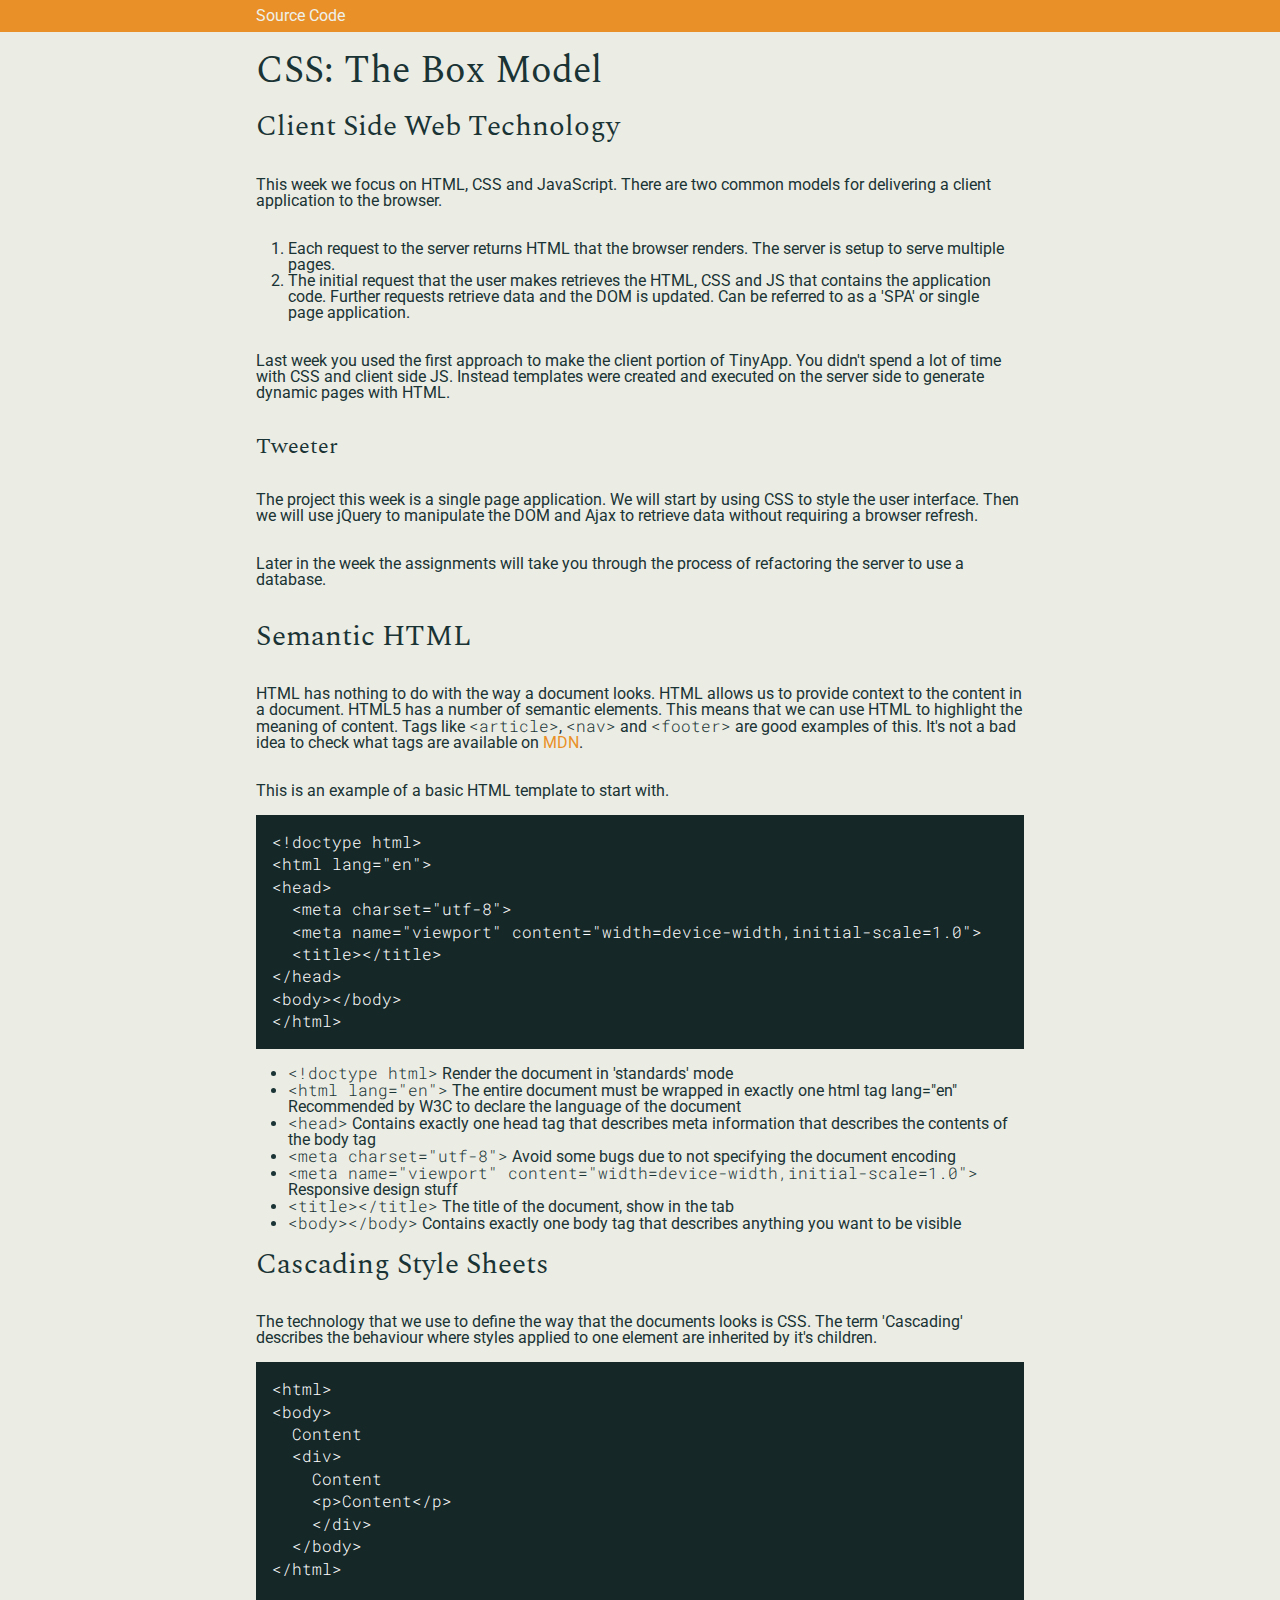
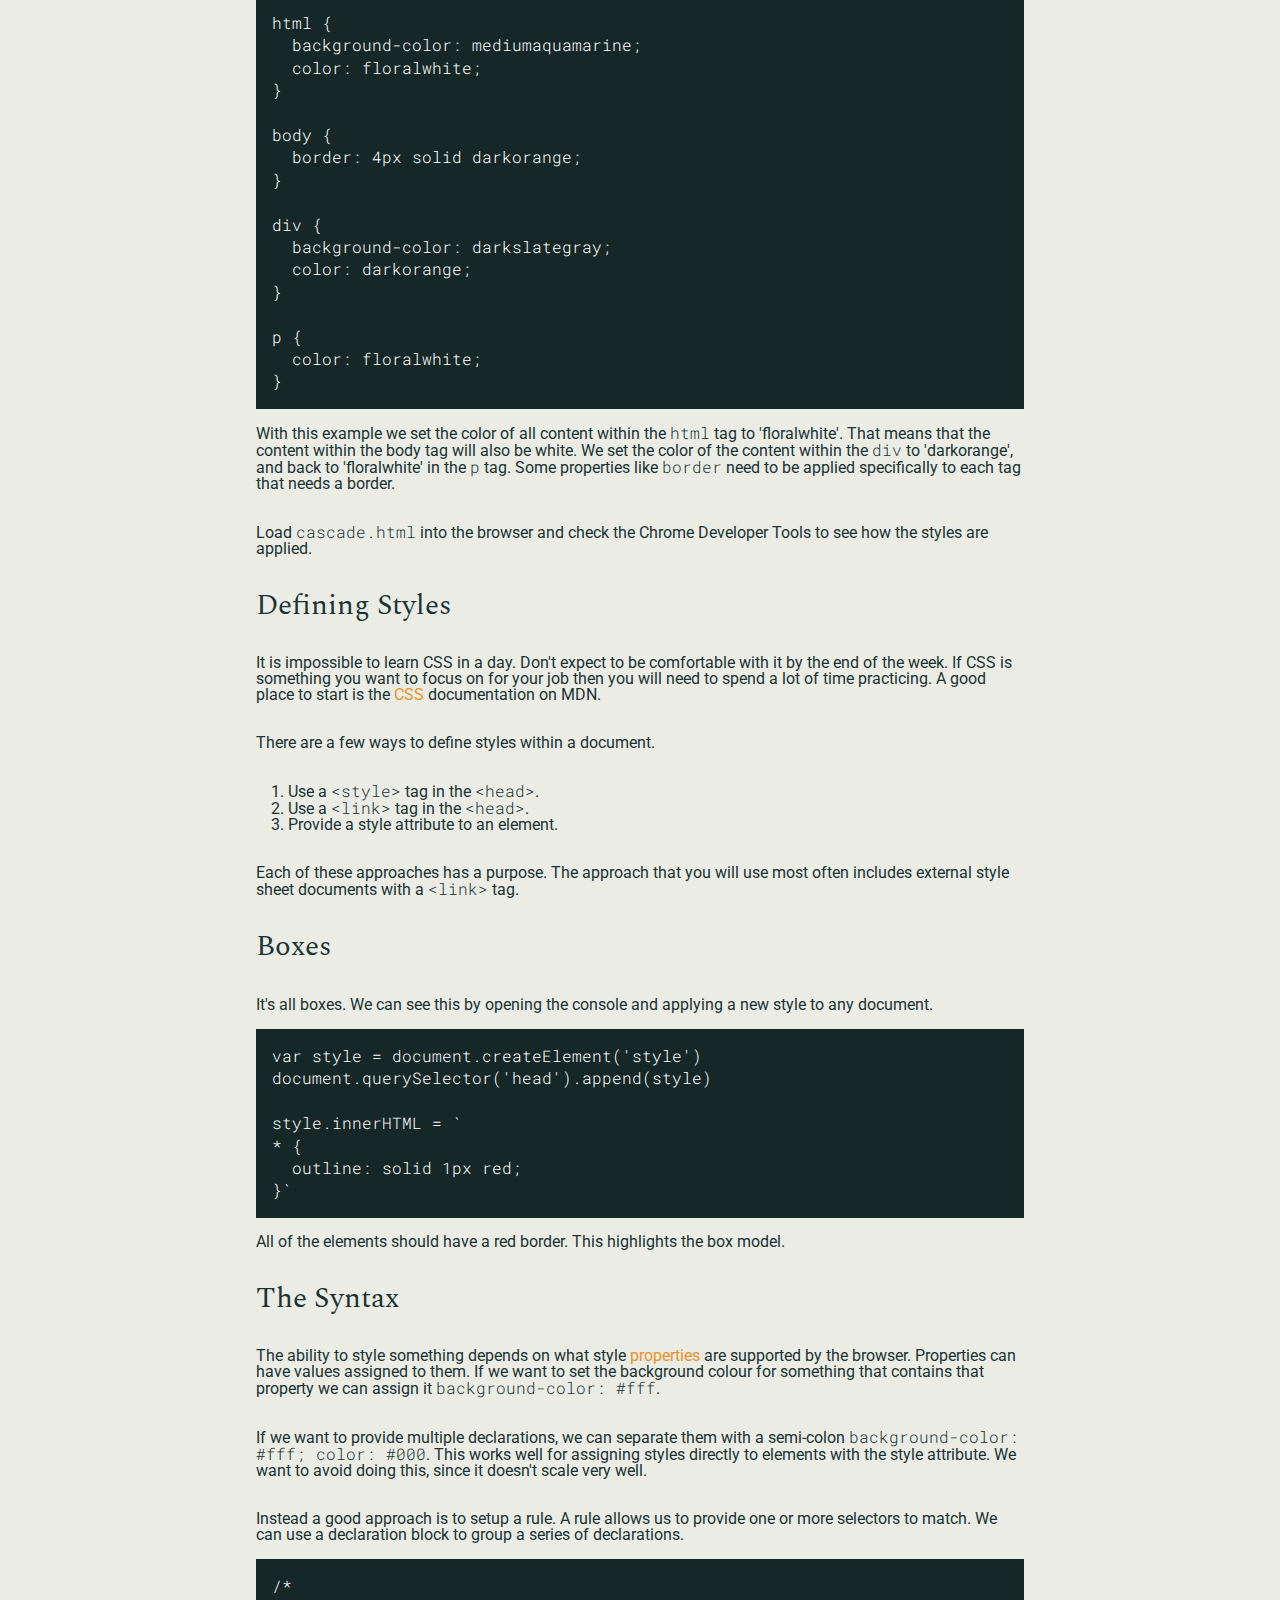
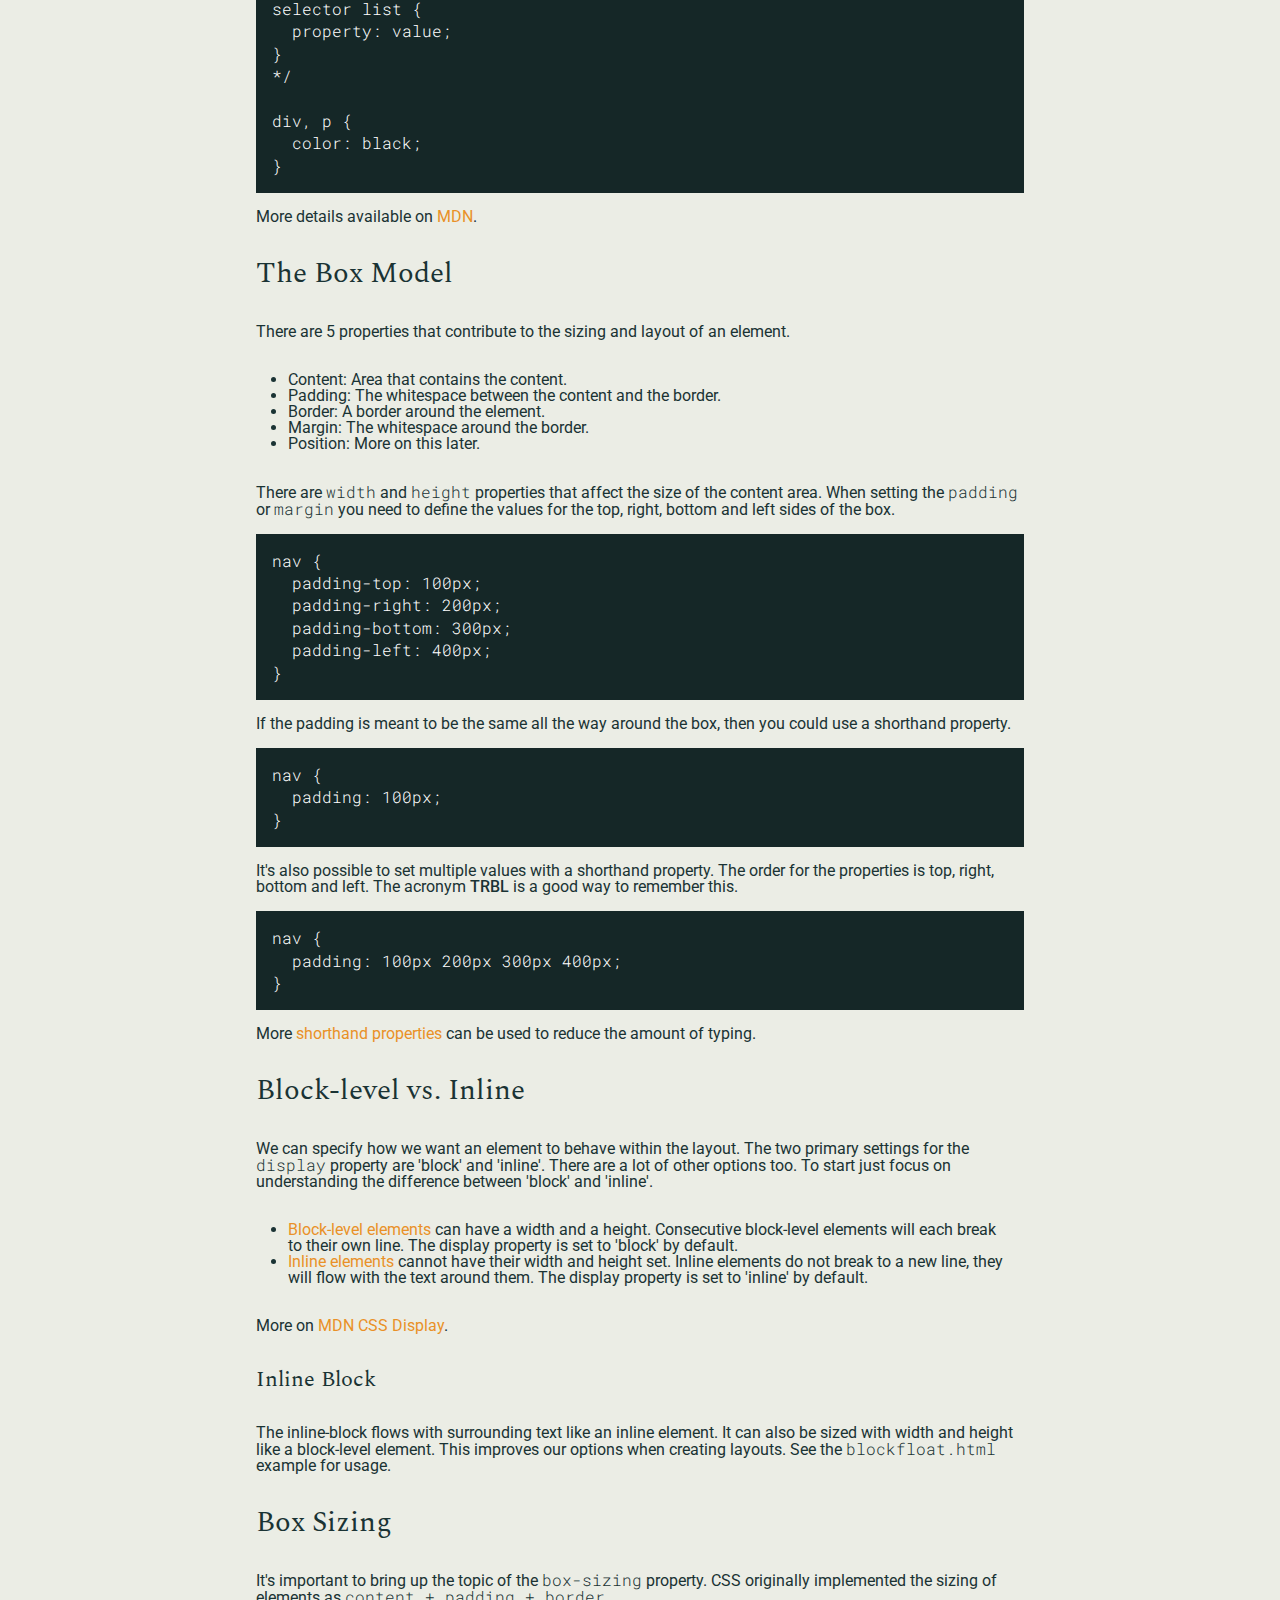
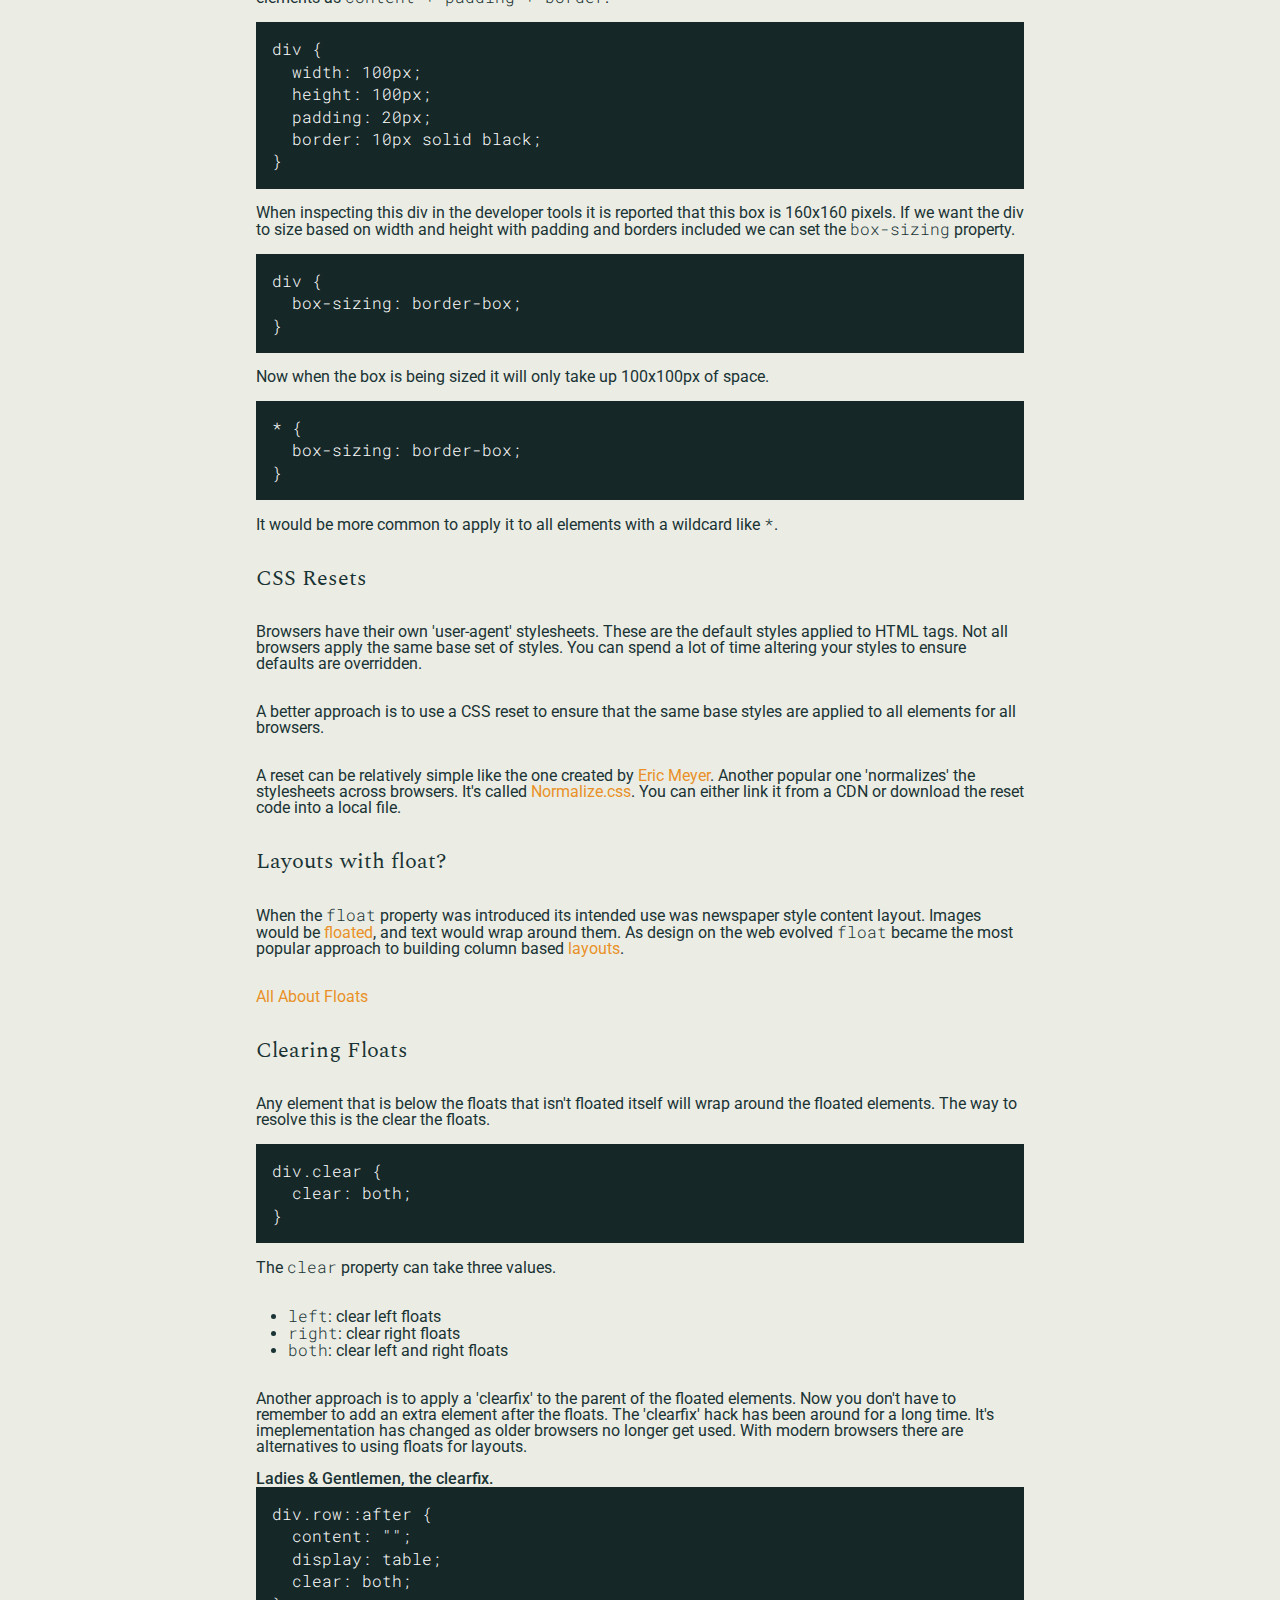
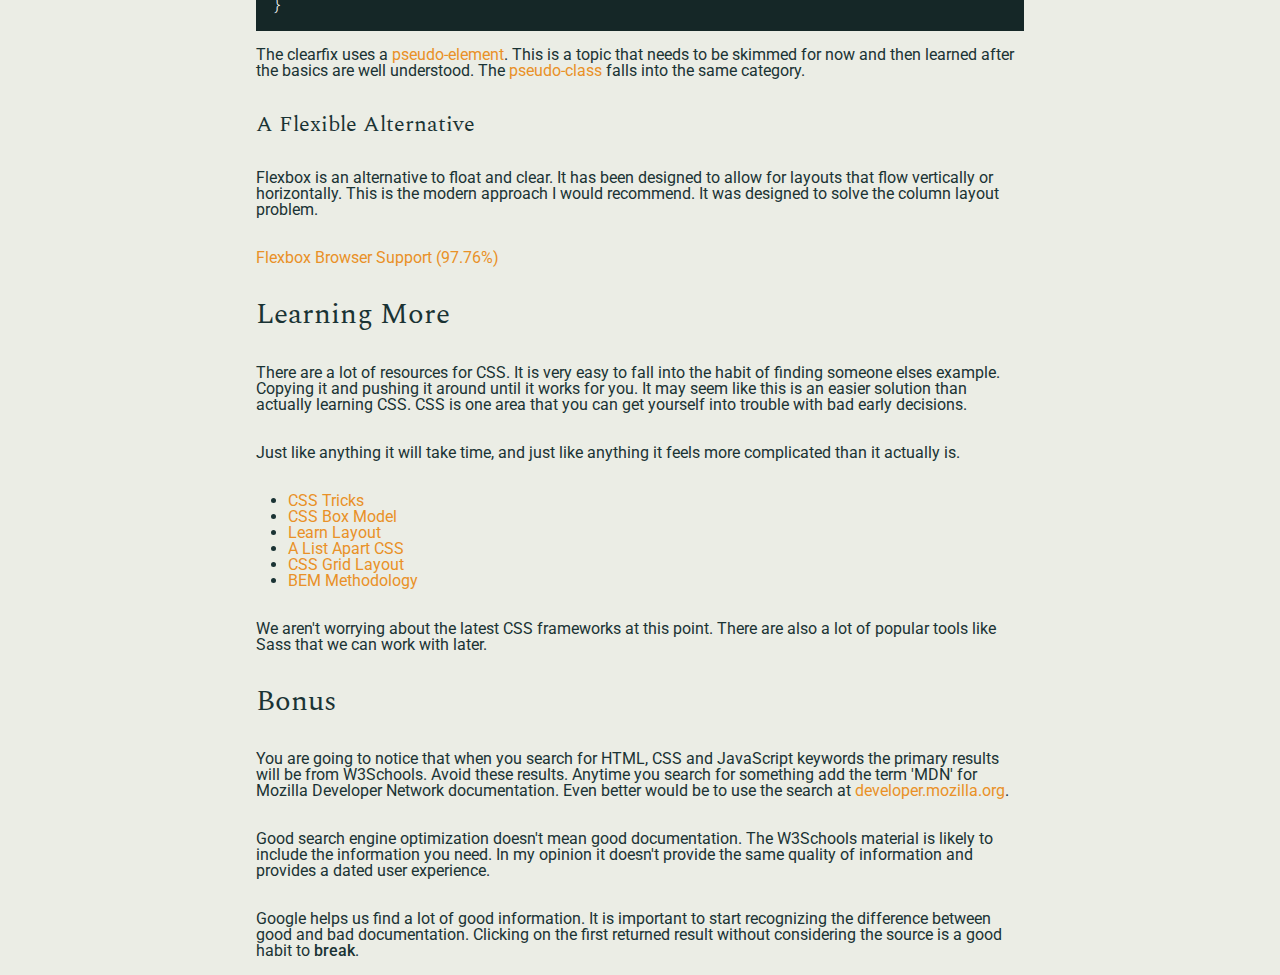
<file: example/index.html>
<!doctype html>
<html lang="en">
<head>
  <meta charset="utf-8">
  <meta name="viewport" content="width=device-width,initial-scale=1.0">
  <title>CSS: The Box Model</title>
  <link href="https://fonts.googleapis.com/css?family=Roboto:400,500|Roboto+Mono:300|Spectral:500" rel="stylesheet">
  <link href="reset.css" rel="stylesheet">
  <link href="styles.css" rel="stylesheet">
</head>
<body>
  <nav>
    <div class="center">
      <a href="https://github.com/jensen/css-notes/">Source Code</a>
    </div>
  </nav>
  <main class="center">
    <h1>CSS: The Box Model</h1>
    <h2>Client Side Web Technology</h2>
    <p>This week we focus on HTML, CSS and JavaScript. There are two common models for delivering a client application to the browser.</p>
    <ol>
      <li>Each request to the server returns HTML that the browser renders. The server is setup to serve multiple pages.</li>
      <li>The initial request that the user makes retrieves the HTML, CSS and JS that contains the application code. Further requests retrieve data and the DOM is updated. Can be referred to as a 'SPA' or single page application.</li>
    </ol>
    <p>Last week you used the first approach to make the client portion of TinyApp. You didn't spend a lot of time with CSS and client side JS. Instead templates were created and executed on the server side to generate dynamic pages with HTML.</p>
    <h3>Tweeter</h3>
    <p>The project this week is a single page application. We will start by using CSS to style the user interface. Then we will use jQuery to manipulate the DOM and Ajax to retrieve data without requiring a browser refresh.</p>
    <p>Later in the week the assignments will take you through the process of refactoring the server to use a database.</p>
    <h2>Semantic HTML</h2>
    <p>HTML has nothing to do with the way a document looks. HTML allows us to provide context to the content in a document. HTML5 has a number of semantic elements. This means that we can use HTML to highlight the meaning of content. Tags like <span class="code">&lt;article&gt;</span>, <span class="code">&lt;nav&gt;</span> and <span class="code">&lt;footer&gt;</span> are good examples of this. It's not a bad idea to check what tags are available on <a href="https://developer.mozilla.org/en-US/docs/Web/HTML/Element">MDN</a>.</p>
    <p>This is an example of a basic HTML template to start with.</p>
    <pre class="block">&lt;!doctype html&gt;
&lt;html lang=&quot;en&quot;&gt;
&lt;head&gt;
  &lt;meta charset=&quot;utf-8&quot;&gt;
  &lt;meta name=&quot;viewport&quot; content=&quot;width=device-width,initial-scale=1.0&quot;&gt;
  &lt;title&gt;&lt;&#x2F;title&gt;
&lt;&#x2F;head&gt;
&lt;body&gt;&lt;&#x2F;body&gt;
&lt;&#x2F;html&gt;</pre>
    <ul>
      <li>
        <span class="code">&lt;!doctype html&gt;</span> Render the document in 'standards' mode
      </li>
      <li>
        <span class="code">&lt;html lang=&quot;en&quot;&gt;</span> The entire document must be wrapped in exactly one html tag
          lang="en" Recommended by W3C to declare the language of the document
      </li>
      <li>
        <span class="code">&lt;head&gt;</span> Contains exactly one head tag that describes meta information that describes the contents of the body tag
      </li>
      <li>
        <span class="code">&lt;meta charset=&quot;utf-8&quot;&gt;</span> Avoid some bugs due to not specifying the document encoding
      </li>
      <li>
        <span class="code">&lt;meta name=&quot;viewport&quot; content=&quot;width=device-width,initial-scale=1.0&quot;&gt;</span> Responsive design stuff
      </li>
      <li>
        <span class="code">&lt;title&gt;&lt;&#x2F;title&gt;</span> The title of the document, show in the tab
      </li>
      <li>
        <span class="code">&lt;body&gt;&lt;&#x2F;body&gt;</span> Contains exactly one body tag that describes anything you want to be visible
      </li>
    </ul>
    <h2>Cascading Style Sheets</h2>
    <p>The technology that we use to define the way that the documents looks is CSS. The term 'Cascading' describes the behaviour where styles applied to one element are inherited by it's children.</p>
    <pre class="block">&lt;html&gt;
&lt;body&gt;
  Content
  &lt;div&gt;
    Content
    &lt;p&gt;Content&lt;&#x2F;p&gt;
    &lt;&#x2F;div&gt;
  &lt;&#x2F;body&gt;
&lt;&#x2F;html&gt;</pre>
    <pre class="block">
html {
  background-color: mediumaquamarine;
  color: floralwhite;
}

body {
  border: 4px solid darkorange;
}

div {
  background-color: darkslategray;
  color: darkorange;
}

p {
  color: floralwhite;
}</pre>
    <p>With this example we set the color of all content within the <span class="code">html</span> tag to 'floralwhite'. That means that the content within the body tag will also be white. We set the color of the content within the <span class="code">div</span> to 'darkorange', and back to 'floralwhite' in the <span class="code">p</span> tag. Some properties like <span class="code">border</span> need to be applied specifically to each tag that needs a border.</p>
    <p>Load <span class="code">cascade.html</span> into the browser and check the Chrome Developer Tools to see how the styles are applied.</p>
    <h2>Defining Styles</h2>
    <p>It is impossible to learn CSS in a day. Don't expect to be comfortable with it by the end of the week. If CSS is something you want to focus on for your job then you will need to spend a lot of time practicing. A good place to start is the <a href="https://developer.mozilla.org/en-US/docs/Web/CSS">CSS</a> documentation on MDN.</p>
    <p>There are a few ways to define styles within a document.</p>
    <ol>
      <li>Use a <span class="code">&lt;style&gt;</span> tag in the <span class="code">&lt;head&gt;</span>.</li>
      <li>Use a <span class="code">&lt;link&gt;</span> tag in the <span class="code">&lt;head&gt;</span>.</li>
      <li>Provide a style attribute to an element.</li>
    </ol>
    <p>Each of these approaches has a purpose. The approach that you will use most often includes external style sheet documents with a <span class="code">&lt;link&gt;</span> tag.</p>
    <h2>Boxes</h2>
    <p>It's all boxes. We can see this by opening the console and applying a new style to any document.</p>
    <pre class="block">var style = document.createElement('style')
document.querySelector('head').append(style)

style.innerHTML = `
* {
  outline: solid 1px red;
}`</pre>
    <p>All of the elements should have a red border. This highlights the box model.</p>
    <h2>The Syntax</h2>
    <p>The ability to style something depends on what style <a href="https://developer.mozilla.org/en-US/docs/Web/CSS/Reference">properties</a> are supported by the browser. Properties can have values assigned to them. If we want to set the background colour for something that contains that property we can assign it <span class="code">background-color: #fff</span>.</p>
    <p>If we want to provide multiple declarations, we can separate them with a semi-colon <span class="code">background-color: #fff; color: #000</span>. This works well for assigning styles directly to elements with the style attribute. We want to avoid doing this, since it doesn't scale very well.</p>
    <p>Instead a good approach is to setup a rule. A rule allows us to provide one or more selectors to match. We can use a declaration block to group a series of declarations.</p>
    <pre class="block">/*
selector list {
  property: value;
}
*/

div, p {
  color: black;
}</pre>
    <p>More details available on <a href="https://developer.mozilla.org/en-US/docs/Web/CSS/Syntax">MDN</a>.</p>
    <h2>The Box Model</h2>
    <p>There are 5 properties that contribute to the sizing and layout of an element.</p>
    <ul>
      <li>Content: Area that contains the content.</li>
      <li>Padding: The whitespace between the content and the border.</li>
      <li>Border: A border around the element.</li>
      <li>Margin: The whitespace around the border.</li>
      <li>Position: More on this later.</li>
    </ul>
    <p>There are <span class="code">width</span> and <span class="code">height</span> properties that affect the size of the content area. When setting the <span class="code">padding</span> or <span class="code">margin</span> you need to define the values for the top, right, bottom and left sides of the box.</p>
    <pre class="block">nav {
  padding-top: 100px;
  padding-right: 200px;
  padding-bottom: 300px;
  padding-left: 400px;
}</pre>
    <p>If the padding is meant to be the same all the way around the box, then you could use a shorthand property.</p>
    <pre class="block">nav {
  padding: 100px;
}</pre>
    <p>It's also possible to set multiple values with a shorthand property. The order for the properties is top, right, bottom and left. The acronym <strong>TRBL</strong> is a good way to remember this.</p>
    <pre class="block">nav {
  padding: 100px 200px 300px 400px;
}</pre>
    <p>More <a href="https://developer.mozilla.org/en-US/docs/Web/CSS/Shorthand_properties">shorthand properties</a> can be used to reduce the amount of typing.</p>
    <h2>Block-level vs. Inline</h2>
    <p>We can specify how we want an element to behave within the layout. The two primary settings for the <span class="code">display</span> property are 'block' and 'inline'. There are a lot of other options too. To start just focus on understanding the difference between 'block' and 'inline'.</p>
    <ul>
      <li><a href="https://developer.mozilla.org/en-US/docs/Web/HTML/Block-level_elements">Block-level elements</a> can have a width and a height. Consecutive block-level elements will each break to their own line. The display property is set to 'block' by default.</li>
      <li><a href="https://developer.mozilla.org/en-US/docs/Web/HTML/Inline_elements">Inline elements</a> cannot have their width and height set. Inline elements do not break to a new line, they will flow with the text around them. The display property is set to 'inline' by default.</li>
    </ul>
    <p>More on <a href="https://developer.mozilla.org/en-US/docs/Web/CSS/display">MDN CSS Display</a>.</p>
    <h3>Inline Block</h3>
    <p>The inline-block flows with surrounding text like an inline element. It can also be sized with width and height like a block-level element. This improves our options when creating layouts. See the <span class="code">blockfloat.html</span> example for usage.</p>
    <h2>Box Sizing</h2>
    <p>It's important to bring up the topic of the <span class="code">box-sizing</span> property. CSS originally implemented the sizing of elements as <span class="code">content + padding + border</span>.</p>
    <pre class="block">div {
  width: 100px;
  height: 100px;
  padding: 20px;
  border: 10px solid black;
}</pre>
    <p>When inspecting this div in the developer tools it is reported that this box is 160x160 pixels. If we want the div to size based on width and height with padding and borders included we can set the <span class="code">box-sizing</span> property.</p>
    <pre class="block">div {
  box-sizing: border-box;
}</pre>
    <p>Now when the box is being sized it will only take up 100x100px of space.</p>
    <pre class="block">* {
  box-sizing: border-box;
}</pre>
    <p>It would be more common to apply it to all elements with a wildcard like <span class="code">*</span>.</p>
    <h3>CSS Resets</h3>
    <p>Browsers have their own 'user-agent' stylesheets. These are the default styles applied to HTML tags. Not all browsers apply the same base set of styles. You can spend a lot of time altering your styles to ensure defaults are overridden.</p>
    <p>A better approach is to use a CSS reset to ensure that the same base styles are applied to all elements for all browsers.</p>
    <p>A reset can be relatively simple like the one created by <a href="http://meyerweb.com/eric/tools/css/reset/">Eric Meyer</a>. Another popular one 'normalizes' the stylesheets across browsers. It's called <a href="https://necolas.github.io/normalize.css/">Normalize.css</a>. You can either link it from a CDN or download the reset code into a local file.</p>
    <h3>Layouts with float?</h3>
    <p>When the <span class="code">float</span> property was introduced its intended use was newspaper style content layout. Images would be <a href="https://developer.mozilla.org/en-US/docs/Web/CSS/float">floated</a>, and text would wrap around them. As design on the web evolved <span class="code">float</span> became the most popular approach to building column based <a href="https://developer.mozilla.org/en-US/docs/Learn/CSS/CSS_layout/Floats">layouts</a>.</p>
    <p><a href="https://css-tricks.com/all-about-floats/">All About Floats</a></p>
    <h3>Clearing Floats</h3>
    <p>Any element that is below the floats that isn't floated itself will wrap around the floated elements. The way to resolve this is the clear the floats.</p>
    <pre class="block">div.clear {
  clear: both;
}</pre>
    <p>The <span class="code">clear</span> property can take three values.</p>
    <ul>
      <li><span class="code">left</span>: clear left floats</li>
      <li><span class="code">right</span>: clear right floats</li>
      <li><span class="code">both</span>: clear left and right floats</li>
    </ul>
    <p>Another approach is to apply a 'clearfix' to the parent of the floated elements. Now you don't have to remember to add an extra element after the floats. The 'clearfix' hack has been around for a long time. It's imeplementation has changed as older browsers no longer get used. With modern browsers there are alternatives to using floats for layouts.</p>
    <strong>Ladies & Gentlemen, the clearfix.</strong>
    <pre class="block">div.row::after {
  content: "";
  display: table;
  clear: both;
}</pre>
    <p>The clearfix uses a <a href="https://developer.mozilla.org/en-US/docs/Web/CSS/pseudo-elements">pseudo-element</a>. This is a topic that needs to be skimmed for now and then learned after the basics are well understood. The <a href="https://developer.mozilla.org/en-US/docs/Web/CSS/pseudo-classes">pseudo-class</a> falls into the same category.</p>
    <h3>A Flexible Alternative</h3>
    <p>Flexbox is an alternative to float and clear. It has been designed to allow for layouts that flow vertically or horizontally. This is the modern approach I would recommend. It was designed to solve the column layout problem.</p>
    <p><a href="https://caniuse.com/#search=flexbox">Flexbox Browser Support (97.76%)</a></p>
    <h2>Learning More</h2>
    <p>There are a lot of resources for CSS. It is very easy to fall into the habit of finding someone elses example. Copying it and pushing it around until it works for you. It may seem like this is an easier solution than actually learning CSS. CSS is one area that you can get yourself into trouble with bad early decisions.</p>
    <p>Just like anything it will take time, and just like anything it feels more complicated than it actually is.</p>
    <ul>
      <li><a href="https://css-tricks.com/">CSS Tricks</a></li>
      <li><a href="http://guyroutledge.github.io/box-model/">CSS Box Model</a></li>
      <li><a href="http://learnlayout.com/">Learn Layout</a></li>
      <li><a href="http://alistapart.com/topic/css">A List Apart CSS</a></li>
      <li><a href="https://developer.mozilla.org/en-US/docs/Web/CSS/CSS_Grid_Layout">CSS Grid Layout</a></li>
      <li><a href="http://getbem.com/">BEM Methodology</a></li>
    </ul>
    <p>We aren't worrying about the latest CSS frameworks at this point. There are also a lot of popular tools like Sass that we can work with later.</p>
    <h2>Bonus</h2>
    <p>You are going to notice that when you search for HTML, CSS and JavaScript keywords the primary results will be from W3Schools. Avoid these results. Anytime you search for something add the term 'MDN' for Mozilla Developer Network documentation. Even better would be to use the search at <a href="https://developer.mozilla.org/">developer.mozilla.org</a>.</p>
    <p>Good search engine optimization doesn't mean good documentation. The W3Schools material is likely to include the information you need. In my opinion it doesn't provide the same quality of information and provides a dated user experience.</p>
    <p>Google helps us find a lot of good information. It is important to start recognizing the difference between good and bad documentation. Clicking on the first returned result without considering the source is a good habit to <strong>break</strong>.</p>
  </main>
</body>
</html>
</file>
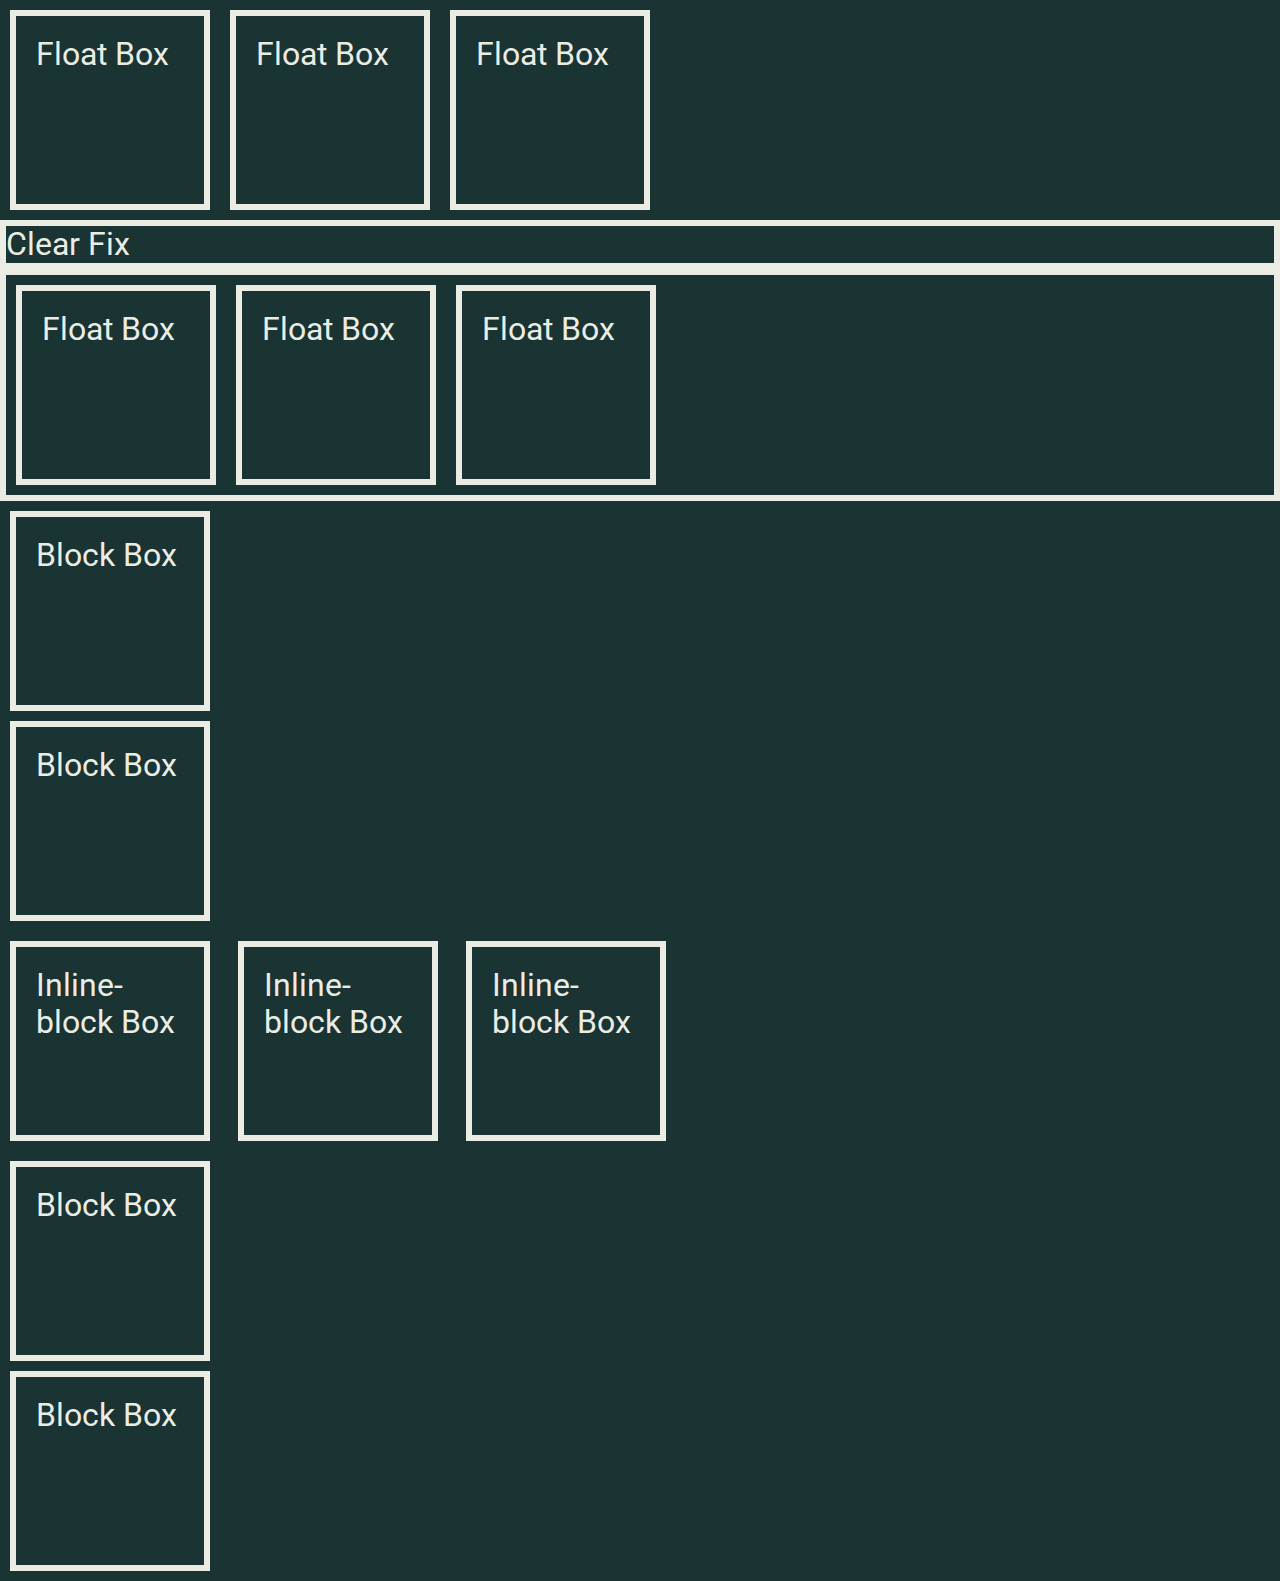
<file: blockfloat.html>
<!doctype html>
<html lang="en">
<head>
  <meta charset="utf-8">
  <meta name="viewport" content="width=device-width,initial-scale=1.0">
  <title>CSS: Float, Inline-block and Box-sizing</title>
  <link href="https://fonts.googleapis.com/css?family=Roboto" rel="stylesheet">
  <link href="normalize.css" rel="stylesheet">
  <style>
    * {
      box-sizing: border-box;
    }

    body {
      font-family: 'Roboto';
      background-color: #1A3333;
      font-size: 2rem;
    }

    div {
      border: 6px solid #EBEDE5;
      color: #EBEDE5;
    }

    div.box {
      width: 200px;
      height: 200px;
      padding: 20px;
      margin: 10px;
    }

    div.row {
      overflow: auto;
    }

    div.row::after {
      content: '';
      display: table;
      clear: both;
    }

    div.float {
      float: left;
    }

    div.clear {
      clear: left;
    }

    div.inline {
      display: inline-block;
    }
  </style>
</head>
<body>
  <div class="float box">Float Box</div>
  <div class="float box">Float Box</div>
  <div class="float box">Float Box</div>
  <div class="clear">Clear Fix</div>
  <div class="row">
    <div class="float box">Float Box</div>
    <div class="float box">Float Box</div>
    <div class="float box">Float Box</div>
  </div>
  <div class="box">Block Box</div>
  <div class="box">Block Box</div>
  <div class="inline box">Inline-block Box</div>
  <div class="inline box">Inline-block Box</div>
  <div class="inline box">Inline-block Box</div>
  <div class="box">Block Box</div>
  <div class="box">Block Box</div>
</body>
</html>
</file>
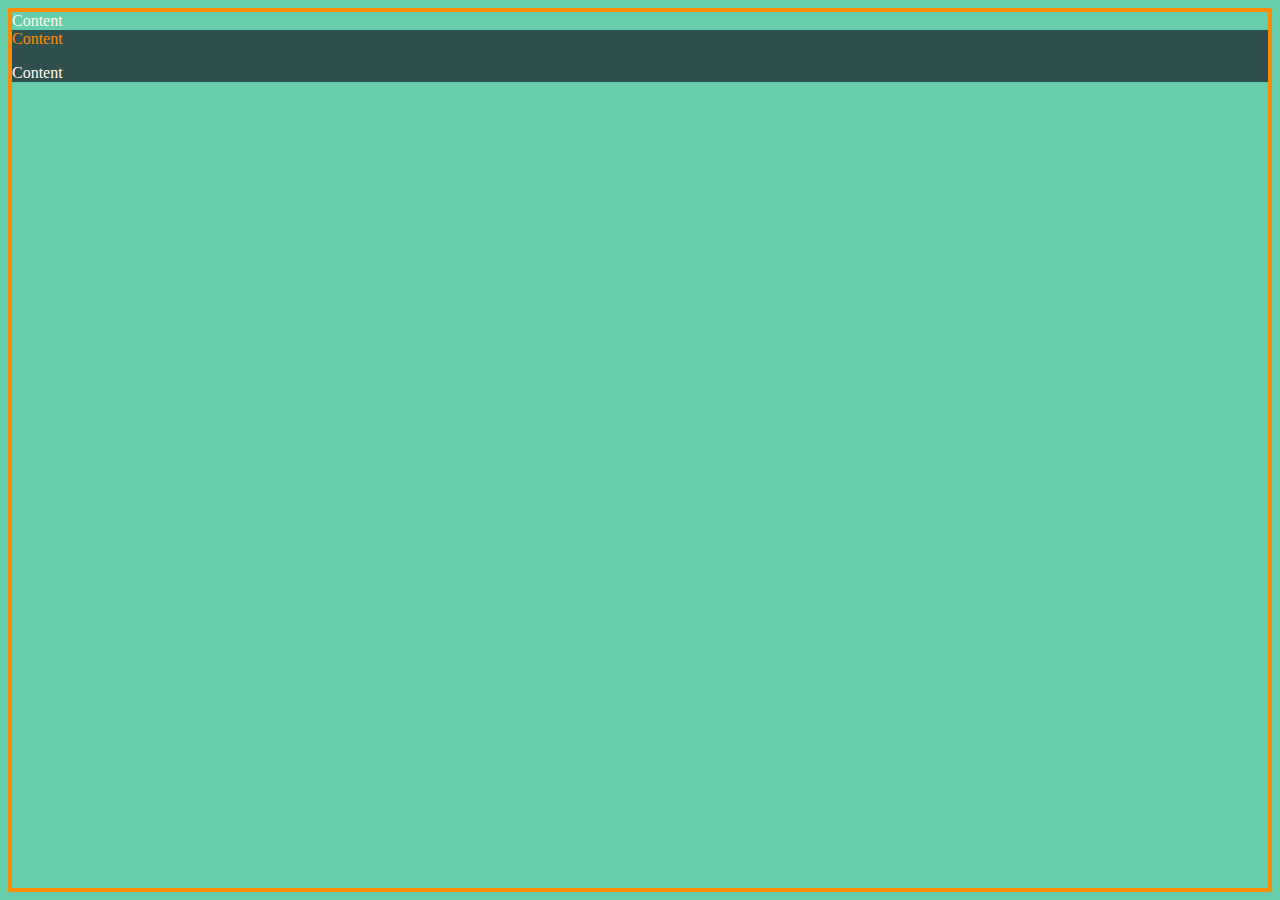
<file: cascade.html>
<!--
  This should not be used as a template for new html documents. 
  Important elements have been removed to allow for clarity.
-->
<html>
  <head>
    <style>
      html {
        background-color: mediumaquamarine;
        color: floralwhite;
      }
      
      body {
        border: 4px solid darkorange;
      }

      div {
        background-color: darkslategray;
        color: darkorange;
      }

      p {
        color: floralwhite;
      }
    </style>
  </head>
  <body>
    Content
    <div>
      Content
      <p>Content</p>
    </div>
  </body>
</html>
</file>
<file: example/styles.css>
body {
  font-family: 'Roboto', sans-serif;
  background-color: #EBEDE5;
  color: #1A3334;
}

h1, h2, h3, h4, h5, h6 {
  font-family: 'Spectral', serif;
  margin: 1rem 0;
  line-height: 1.2;
}

h1 {
  font-size: 2.4rem;
}

h2 {
 font-size: 1.8rem;
}

h3 {
  font-size: 1.4rem;
}

pre, span.code {
  font-family: 'Roboto Mono', monospace;
  font-weight: 300;
}

pre.block {
  color: #fff;
  background-color: #152727;
  line-height: 1.4rem;
  padding: 1rem;
}

strong {
  font-weight: 500;
}

p {
  padding: 1rem 0;
}

ol, ul {
  padding-left: 1rem;
  margin: 1rem;
}

ol {
  list-style: decimal;
}

ul {
  list-style-type: disc;
}

a {
  text-decoration: none;
  color: #E99128;
}

a:visited {
  color: #80C0A8;
}

nav {
  background-color: #E99128;
  padding: 0 2rem;
}

nav a {
  color: #EFF0EA;
  line-height: 2rem;
}

.center {
  margin: 0 auto;
  max-width: 48rem;
}
</file>
